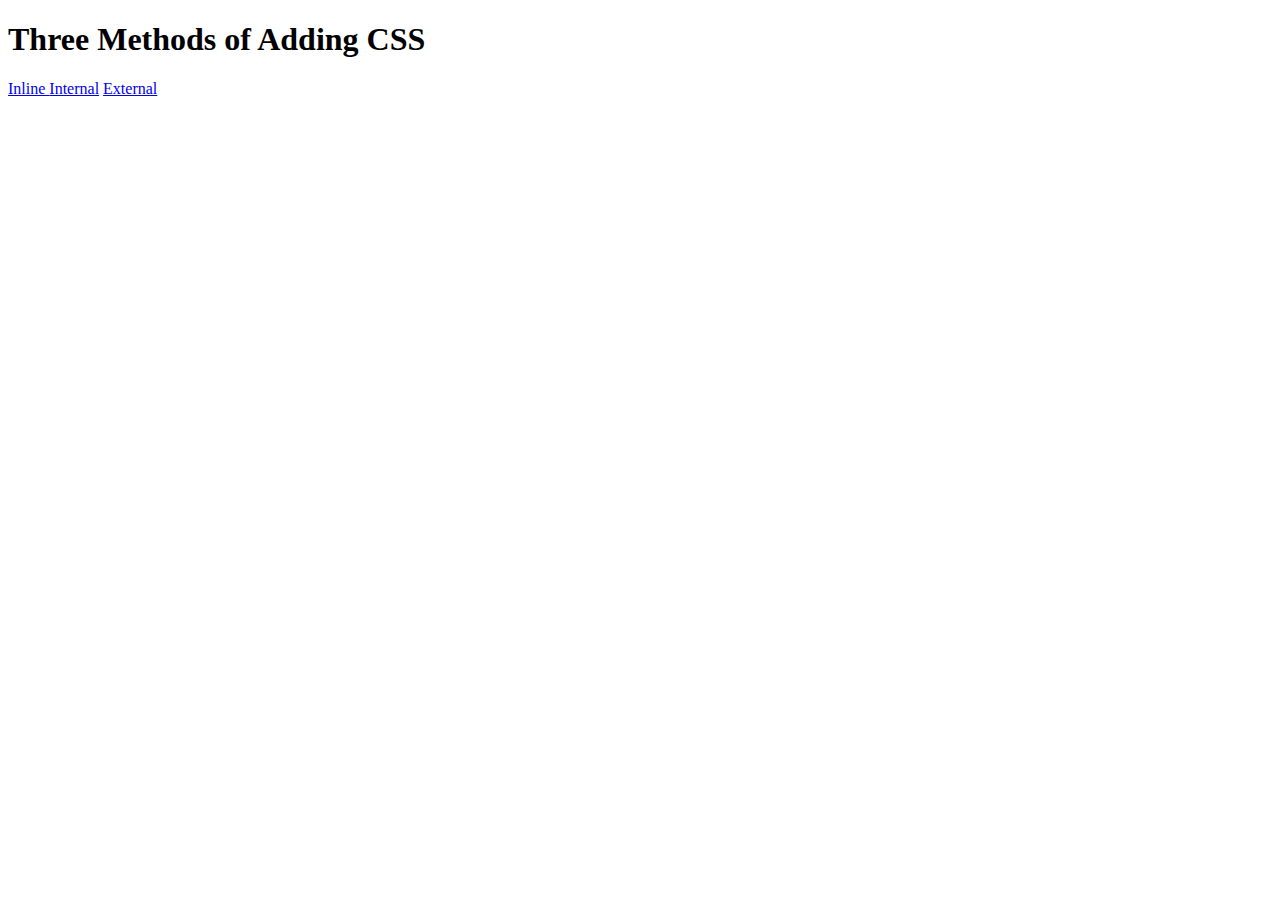
<file: Web Development/5.1. Adding CSS/index.html>
<!DOCTYPE html>
<html lang="en">

<head>
  <meta charset="UTF-8">
  <title>Adding CSS</title>
</head>

<body>
  <h1>Three Methods of Adding CSS</h1>
  <a href="inline.html">Inline </a>
  <a href="internal.html">Internal</a>
  <a href="external.html">External</a>
</body>

</html>
</file>
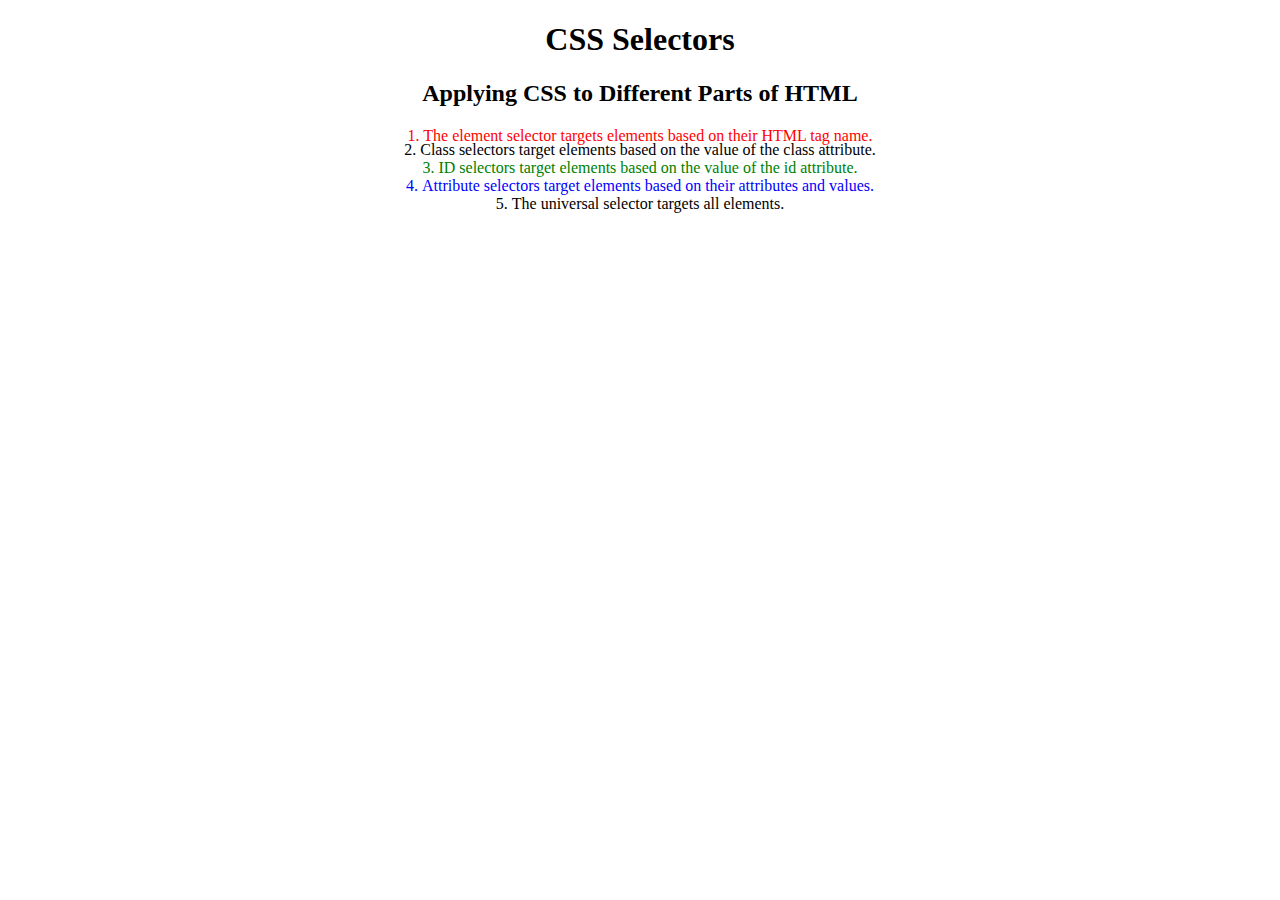
<file: Web Development/5.3 CSS Selectors/index.html>
<!DOCTYPE html>
<html lang="en">

<head>
  <meta charset="UTF-8">
  <title>CSS Selectors</title>
  <link rel="stylesheet" href="./style.css" />
</head>

<body>
  <h1>CSS Selectors</h1>
  <h2>Applying CSS to Different Parts of HTML</h2>
  <!-- TODO 1: Set the CSS for all paragraph tags to "color: red" -->
  <p class="note">1. The element selector targets elements based on their HTML tag name.</p>

  <ol>
    <!-- TODO 2: Set the CSS for all elements with a class of "note" to "font-size: 20px" -->
    <li class="note" value="2">Class selectors target elements based on the value of the class attribute.</li>

    <!-- TODO 3: Set the CSS for the element with an id of "id-selector-demo" to "color: green" -->
    <li class="note" id="id-selector-demo" value="3">ID selectors target elements based on the value of the id
      attribute.</li>

    <!-- TODO 4: Set the CSS for the li elements that have the "value" attribute set to "4" to have "color: blue" -->
    <li class="note" value="4">Attribute selectors target elements based on their attributes and values.</li>

    <!-- TODO 5: Set all elements to have "text-align: center" -->
    <li class="note" value="5">The universal selector targets all elements.</li>
  </ol>
</body>

</html>
</file>
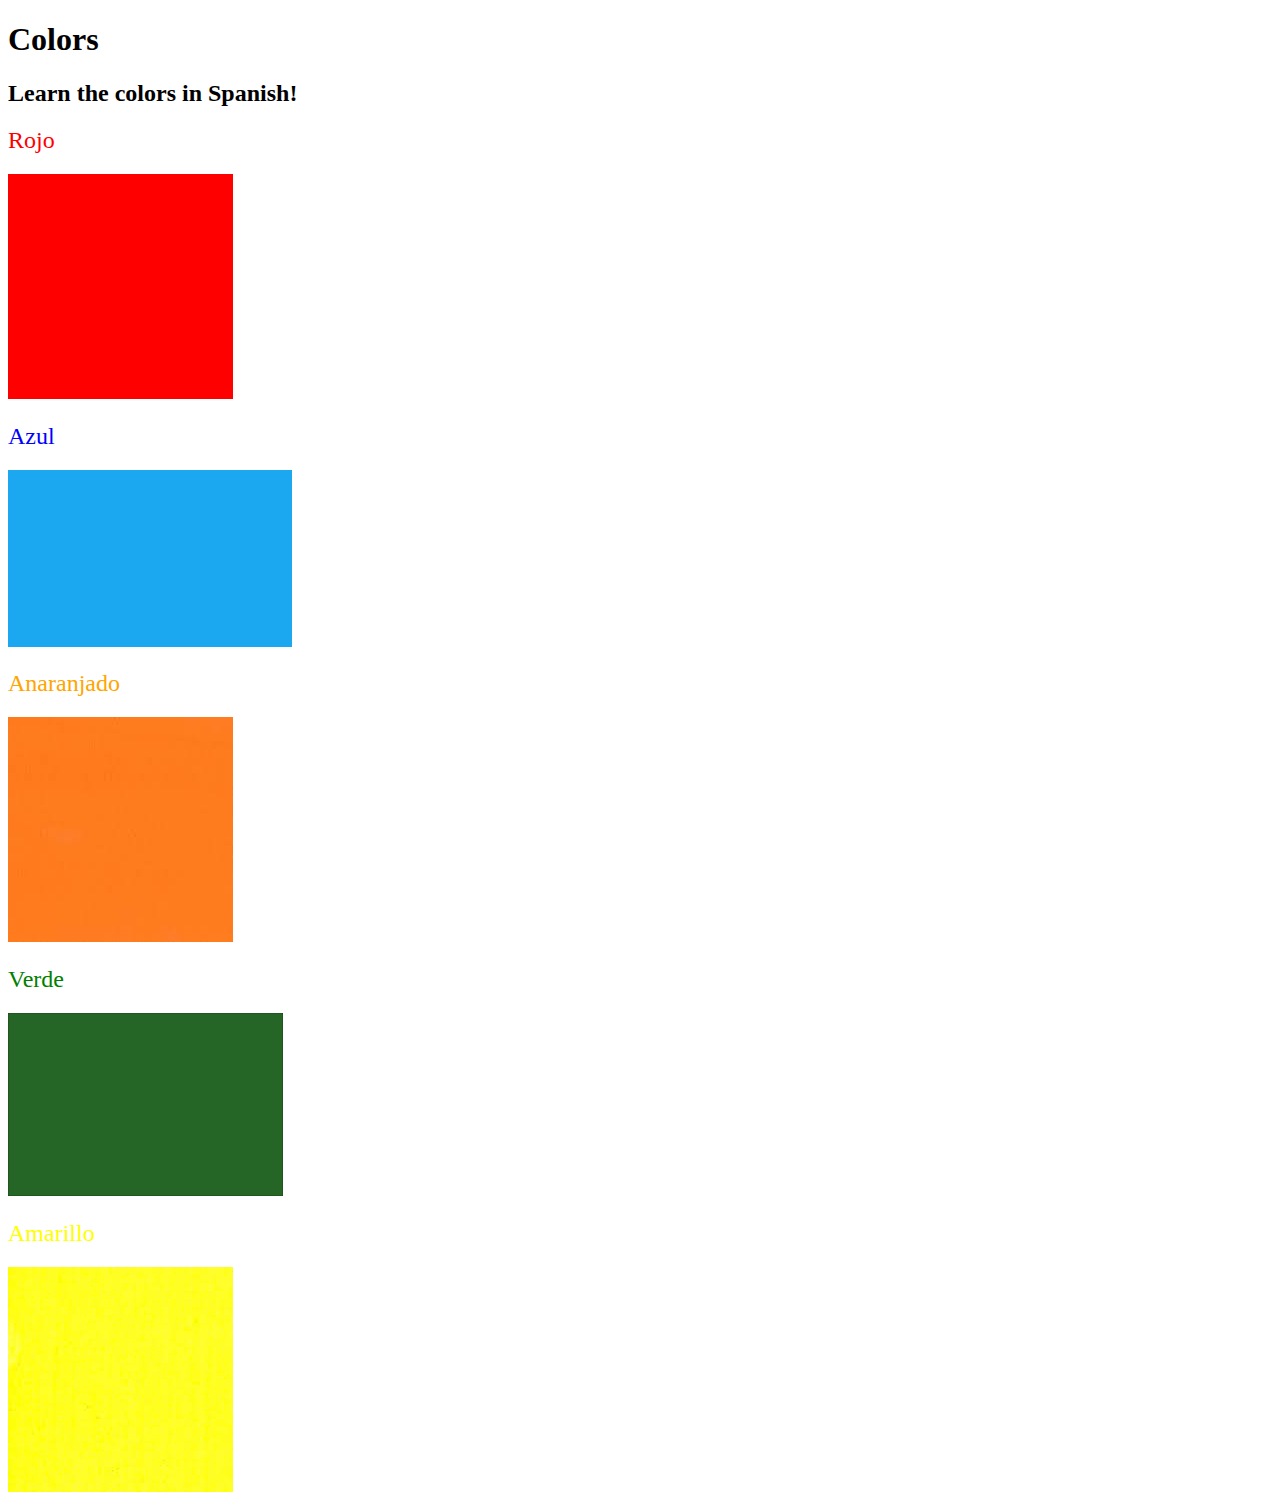
<file: Web Development/5.4 Color Vocab Project/index.html>
<!DOCTYPE html>
<html lang="en">

<head>
  <meta charset="UTF-8">
  <title>Spanish Vocabulary</title>
  <link rel="stylesheet" href="./style.css" />
</head>

<body>
  <h1>Colors</h1>
  <h2>Learn the colors in Spanish!</h2>
  <h2 class="color-title" id="red">Rojo</h2>
  <img class="color" src="./assets/images/red.png" alt="red" />

  <h2 class="color-title" id="blue">Azul</h2>
  <img src="./assets/images/blue.png" alt="blue" />

  <h2 class="color-title" id="orange">Anaranjado</h2>
  <img src="./assets/images/orange.png" alt="orange" />

  <h2 class="color-title" id="green">Verde</h2>
  <img src="./assets/images/green.png" alt="green" />

  <h2 class="color-title" id="yellow">Amarillo</h2>
  <img src="./assets/images/yellow.png" alt="yellow" />
</body>

</html>

<!-- 
TODOs
IMPORTANT: You should not need to make ANY CHANGES to index.html
All code should be written in your CSS file.

1. Create a CSS file and incorporate it as an external stylesheet.
2. Use CSS to style each of the color titles to meaning. 
Hint: Use the id to help if you don't know the words in spanish.
3. Use CSS to change all the color titles to have "font-weight: normal;"
4. Use CSS (not HTML) to make all the images 200px heigh and 200px wide. 
Hint: 
https://developer.mozilla.org/en-US/docs/Web/CSS/height
https://developer.mozilla.org/en-US/docs/Web/CSS/width
-->
</file>
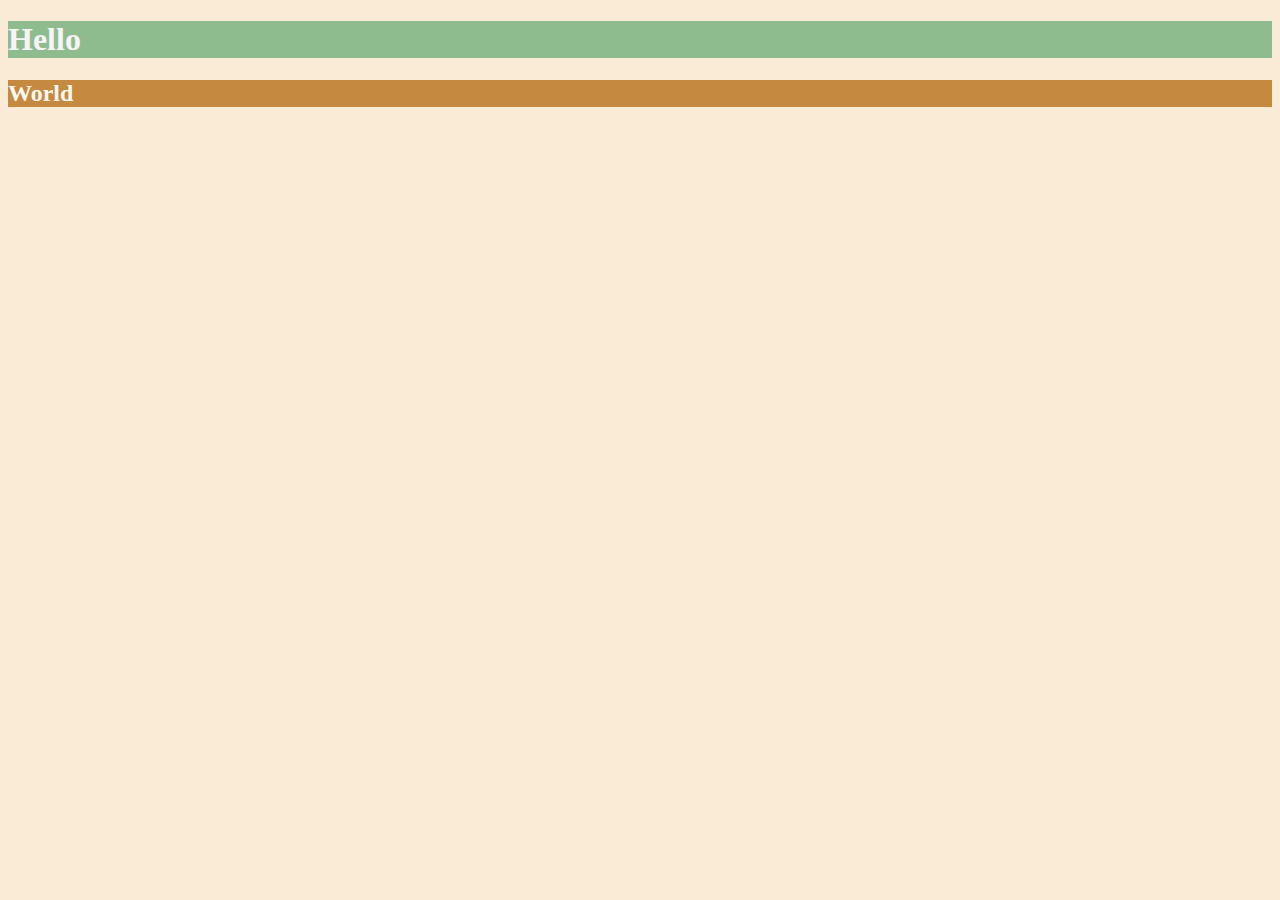
<file: Web Development/6.0 CSS Colors/index.html>
<!DOCTYPE html>
<html lang="en">

<head>
  <meta charset="UTF-8">
  <title>Colors</title>
  <style>
  /* Write your CSS code here. */
    /* 1. Make the background of the webpage "antiquewhite"
    2. Make the h1 "whitesmoke"
    3. Make the background of the h1 "darkseagreen"
    4. Make the h2 #FAF8F1
    5. Make the background of the h2 "#C58940" */
    body {
      background-color: antiquewhite;
    }
    h1 {
      color: whitesmoke;
      background-color: darkseagreen;
        }
    h2{
      color: #FAF8F1;
      background-color: #C58940;
    }
  </style>
</head>

<body>
  <h1>Hello</h1>
  <h2>World</h2>
</body>

</html>
</file>
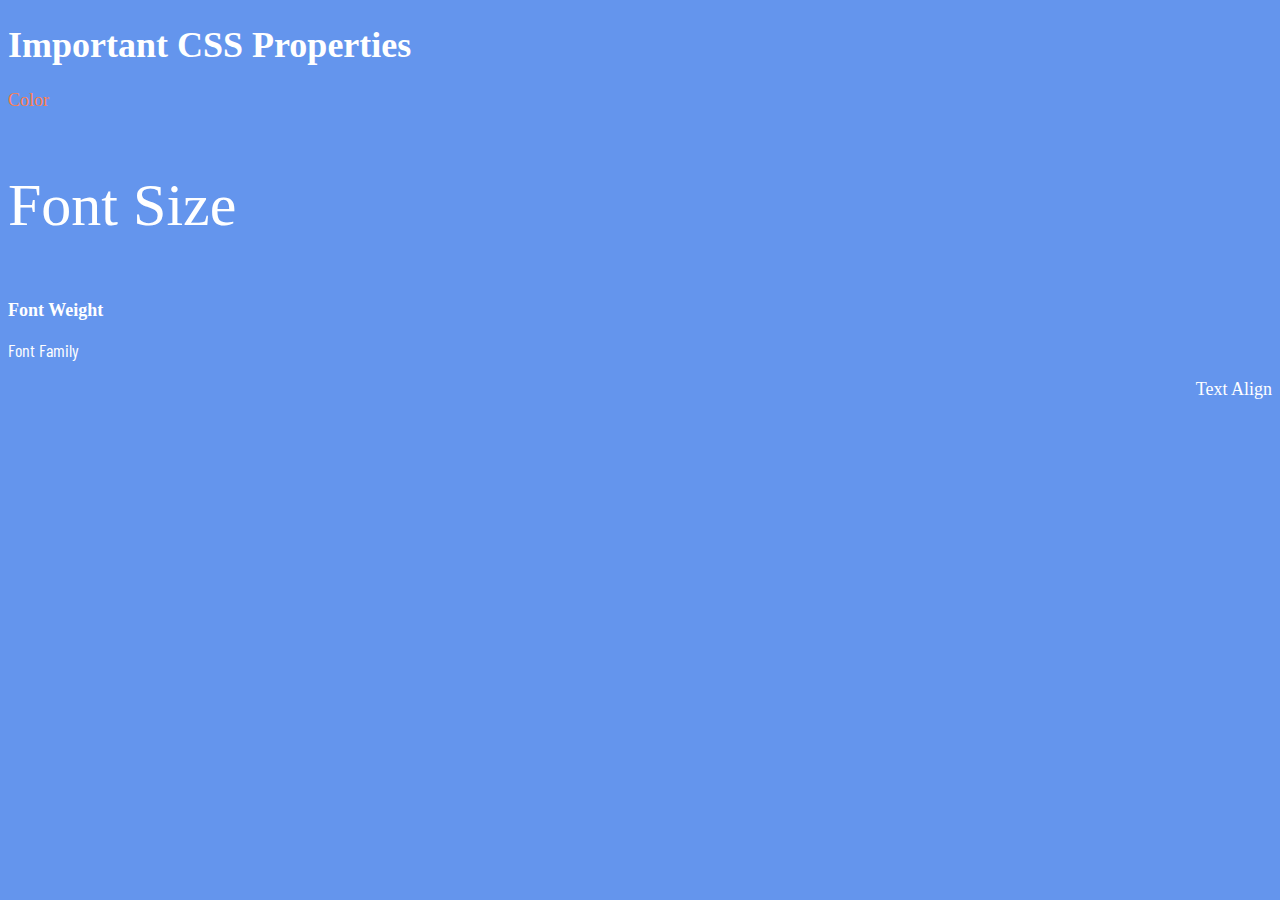
<file: Web Development/6.1 Font Properties/index.html>
<!DOCTYPE html>
<html lang="en">

<head>
  <meta charset="UTF-8">
  <title>CSS Properties</title>
  <style>
    body {
      background-color: cornflowerblue;
      color: white;
      font-size: 18px;
    }

    /* Don't change the CSS above, add Your CSS below */
    #color {
      color: coral;
    }

    #size {
      font-size: 2rem;
    }

    #weight {
      font-weight: 900;
    }

    #family {
      font-family:"Barlow Condensed", sans-serif;
    }

    #align {
      text-align: right;
    }
    html {
      font-size: 30px;
    }
    
  </style>
  <link rel="preconnect" href="https://fonts.googleapis.com">
  <link rel="preconnect" href="https://fonts.gstatic.com" crossorigin>
  <link href="https://fonts.googleapis.com/css2?family=Barlow+Condensed&family=Caveat:wght@400..700&display=swap" rel="stylesheet">
</head>

<body>
  <h1>Important CSS Properties</h1>
  <p id="color">Color</p>
  <p id="size">Font Size</p>
  <p id="weight">Font Weight</p>
  <p id="family">Font Family</p>
  <p id="align">Text Align</p>

  <!-- TODOs
  1. Change the color of <p>Color</p> to "coral" color.
  2. Change the font size of <p>Font Size</p> to 2X the size of the root font size.
  3. Change the font weight of <p>Font Weight</p> to 900.
  4. Change the font family of <p>Font Family</p> to the Google font Caveat with regular (400) font weight.
  Link: https://fonts.google.com/specimen/Caveat
  5. Change the <p>Text Align</p> to right align.
  6. Change the the root (html element) font size to 30px -->
</body>

</html>
</file>
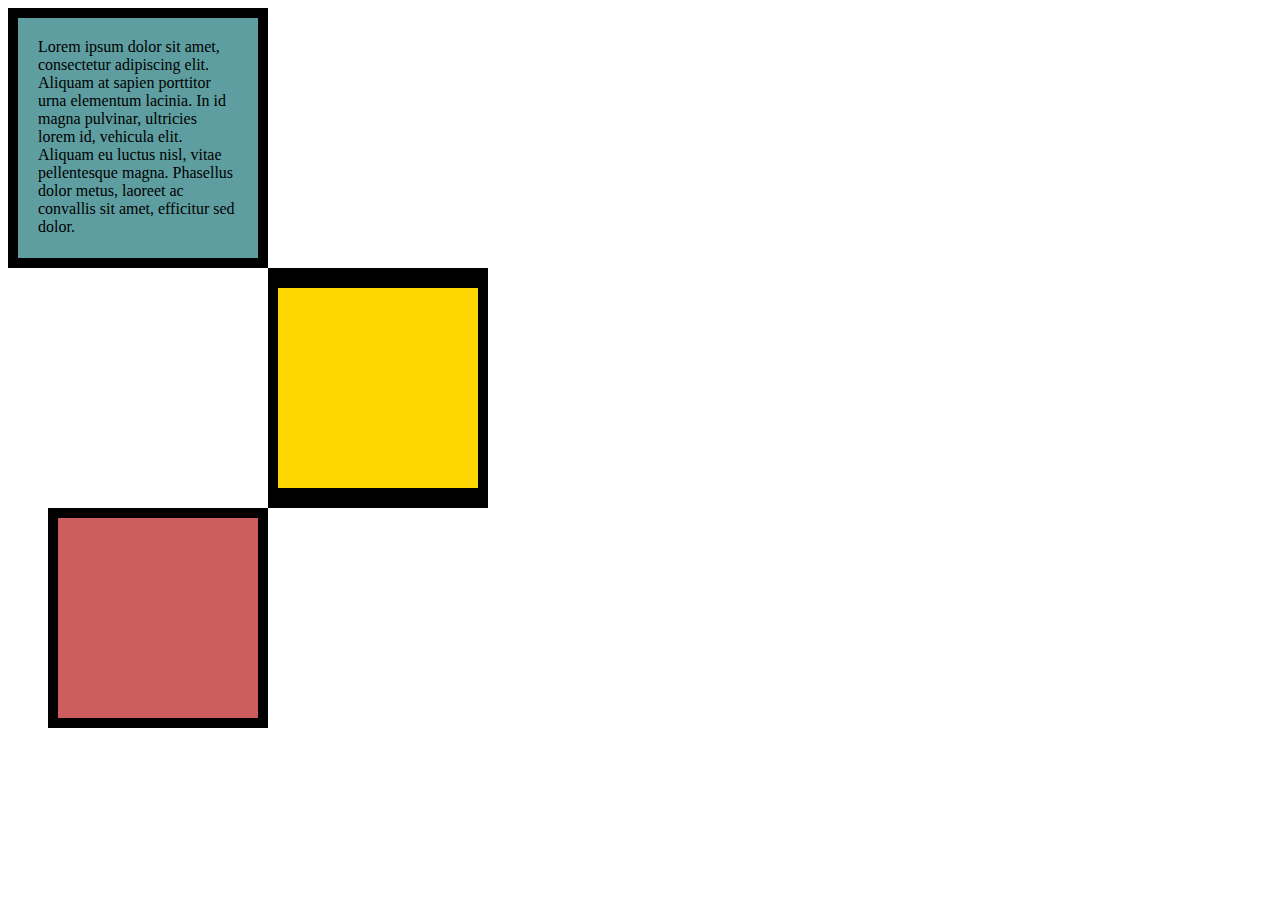
<file: Web Development/6.3 CSS Box Model/index.html>
<!DOCTYPE html>
<html lang="en">

<head>
  <meta charset="UTF-8">
  <title>CSS Box Model</title>
  <style>
    /* Write your CSS code here */
    div {
      height: 200px;
      width: 200px;
    }
    p {
      margin: 0;
    }
    #blue {
      background-color:cadetblue ;
      padding: 20px;
      border: 10px solid black;
    }
    #gold {
      background-color: gold;
      border: solid black;
      border-width: 20px 10px;
      margin-left: 260px ;
    }
    #red {
      background-color: indianred;
      border: 10px solid black;
      margin-left: 40px;
    }

  </style>
</head>

<body>


  <!-- TODOs:
1. Create 3 Boxes using the div element.
2. Set their sizes to 200px heigh by 200px wide.
3. Set different background colors for each of the boxes (I used cadetblue, gold and indianred).
4. Add a paragraph <p> element into the first div and add the following words:
    Lorem ipsum dolor sit amet, consectetur adipiscing elit. Aliquam at sapien porttitor urna elementum lacinia. In
    id magna pulvinar, ultricies lorem id, vehicula elit. Aliquam eu luctus nisl, vitae pellentesque magna. Phasellus
    dolor metus, laoreet ac convallis sit amet, efficitur sed dolor.
5. Set the 1st div to have 20px padding all around with a black 10px border.
6. Fix the style of the <p> element to remove all margins.
Hint: Use the CSS inspector in Chrome.
7. Set the 2nd div to have a 20px border on top and bottom and 10px border left and right. (See goal image)
8. Set the 3rd div to have a 10px border 
9. Set the margins for the divs so that each box corner touches the other. (See the goal image)
-->
<div id="blue">
  <p>
    Lorem ipsum dolor sit amet, consectetur adipiscing elit. Aliquam at sapien porttitor urna elementum lacinia. In
    id magna pulvinar, ultricies lorem id, vehicula elit. Aliquam eu luctus nisl, vitae pellentesque magna. Phasellus
    dolor metus, laoreet ac convallis sit amet, efficitur sed dolor.
  </p>
</div>
<div id="gold"></div>
<div id="red"></div>


</body>

</html>
</file>
<file: Web Development/5.3 CSS Selectors/style.css>
ol {
  margin-left: -40px;
  margin-top: -20px;
  list-style-position: inside;
}

p {
  color: red;
}

.note {
  font-size: 20;
}

#id-selector-demo {
  color: green;
}

li[value="4"] {
  color: blue;
}

* {
  text-align: center;
}
</file>
<file: Web Development/5.4 Color Vocab Project/style.css>
.color-title {
    font-weight: 20;
}

img {
    height: 200;
    width: 200;
}

#red {
    color: red;
}

#blue {
    color: blue;
}

#green {
    color: green;
}

#yellow {
    color: yellow;
}

#orange {
    color: orange;
}
</file>
